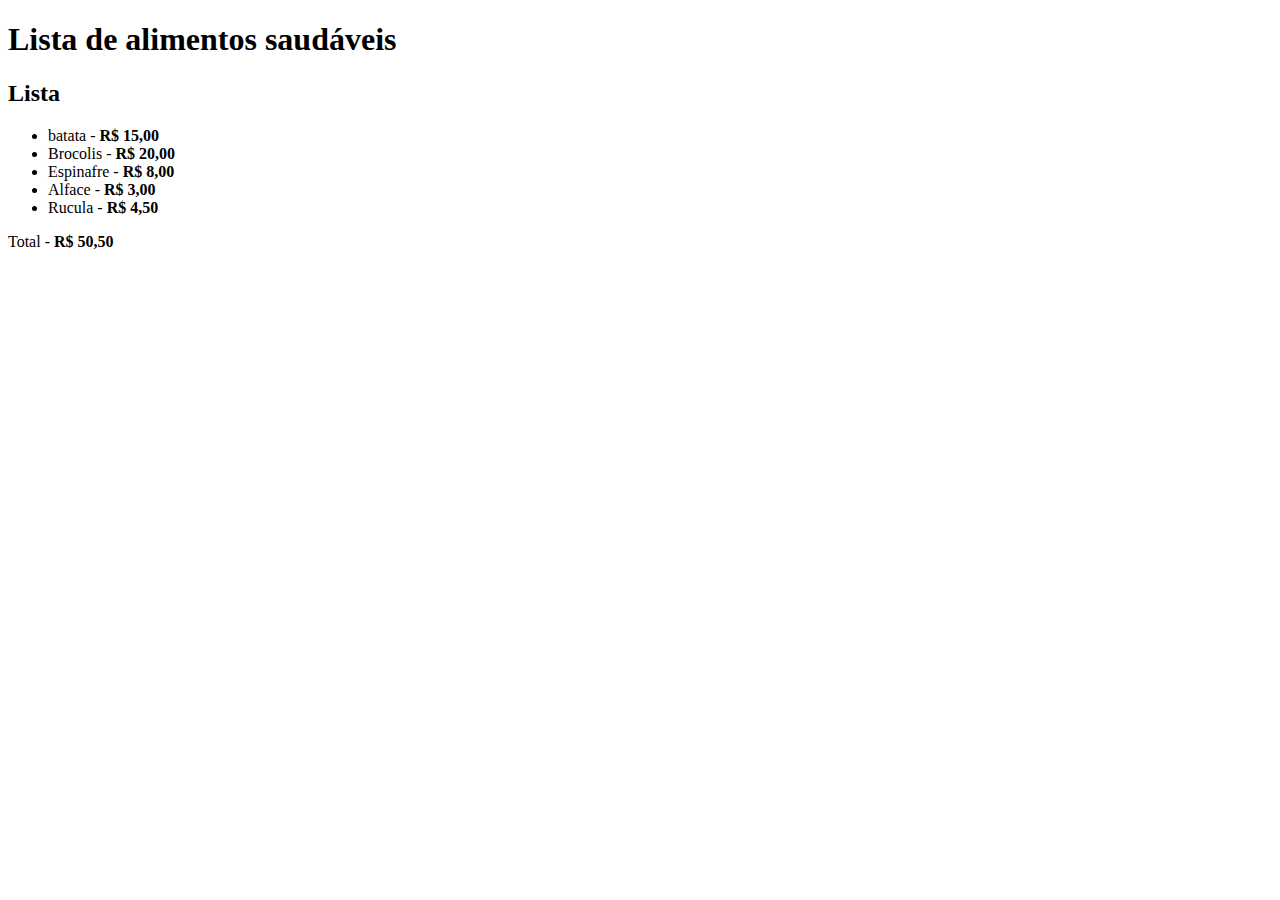
<file: Desafio-01/index.html>
<!DOCTYPE html>
<html lang="en">

<head>
    <meta charset="UTF-8">
    <meta http-equiv="X-UA-Compatible" content="IE=edge">
    <meta name="viewport" content="width=device-width, initial-scale=1.0">
    <title>Desafio-01</title>



</head>

<body>
    <h1>Lista de alimentos saudáveis</h1>
    <h2>Lista</h2>

    <ul>

        <li>batata - <strong>R$ 15,00</strong></li>
        <li>Brocolis - <strong>R$ 20,00</strong></li>
        <li>Espinafre - <strong>R$ 8,00</strong></li>
        <li>Alface - <strong>R$ 3,00</strong></li>
        <li>Rucula - <strong>R$ 4,50</strong></li>
    </ul>
    <p>Total - <strong>R$ 50,50</strong></p>
</body>

</html>
</file>
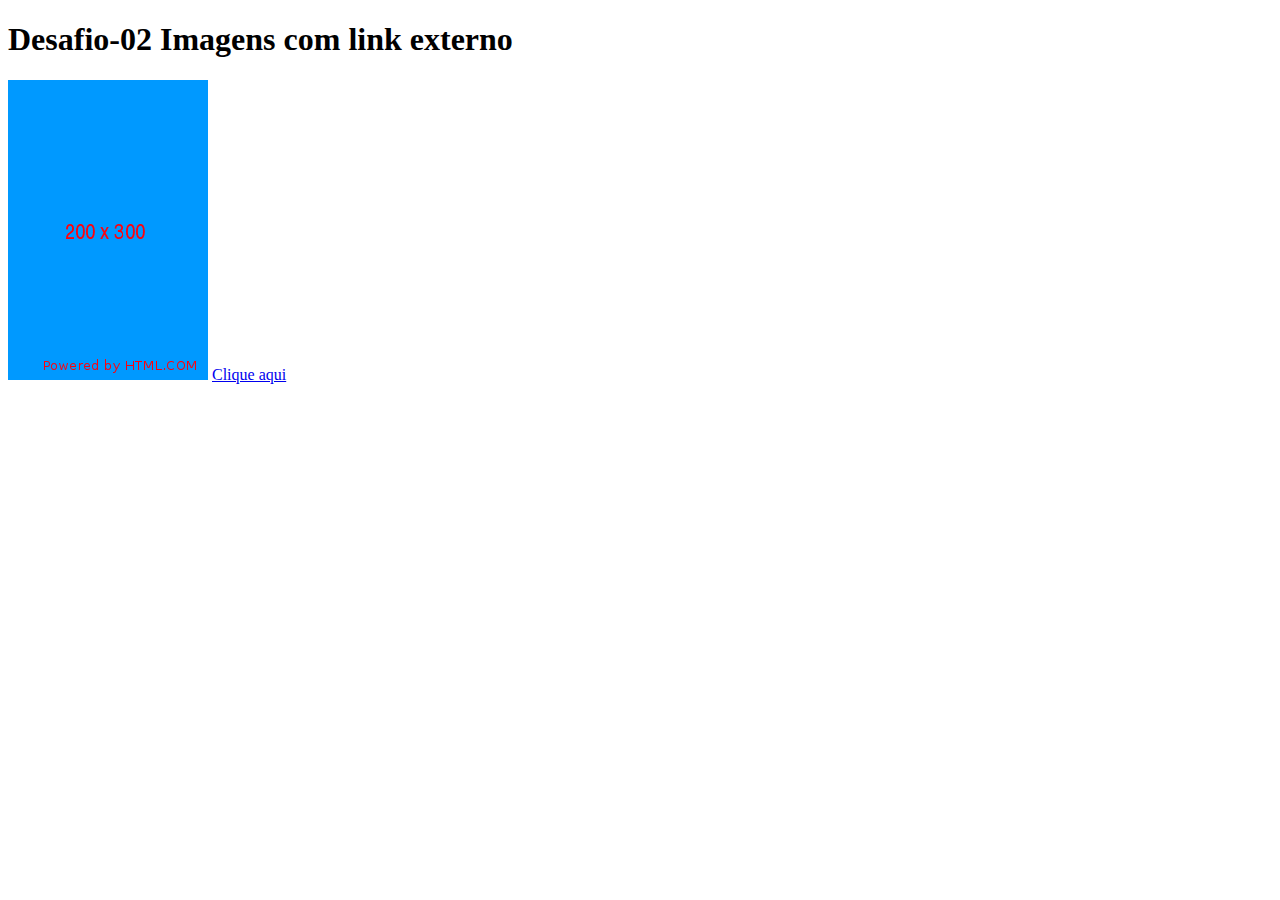
<file: Desafio-02/index.html>
<!DOCTYPE html>
<html lang="en">

<head>
    <meta charset="UTF-8">
    <meta http-equiv="X-UA-Compatible" content="IE=edge">
    <meta name="viewport" content="width=D, initial-scale=1.0">
    <title>Desafio-02</title>

</head>

<body>
    <h1>Desafio-02 Imagens com link externo</h1>

    <img src="src/imagens/via.placeholder.png" alt="Espaço de imagen vazia ">

    <a href="http://www.google.com.br">Clique aqui</a>
</body>

</html>
</file>
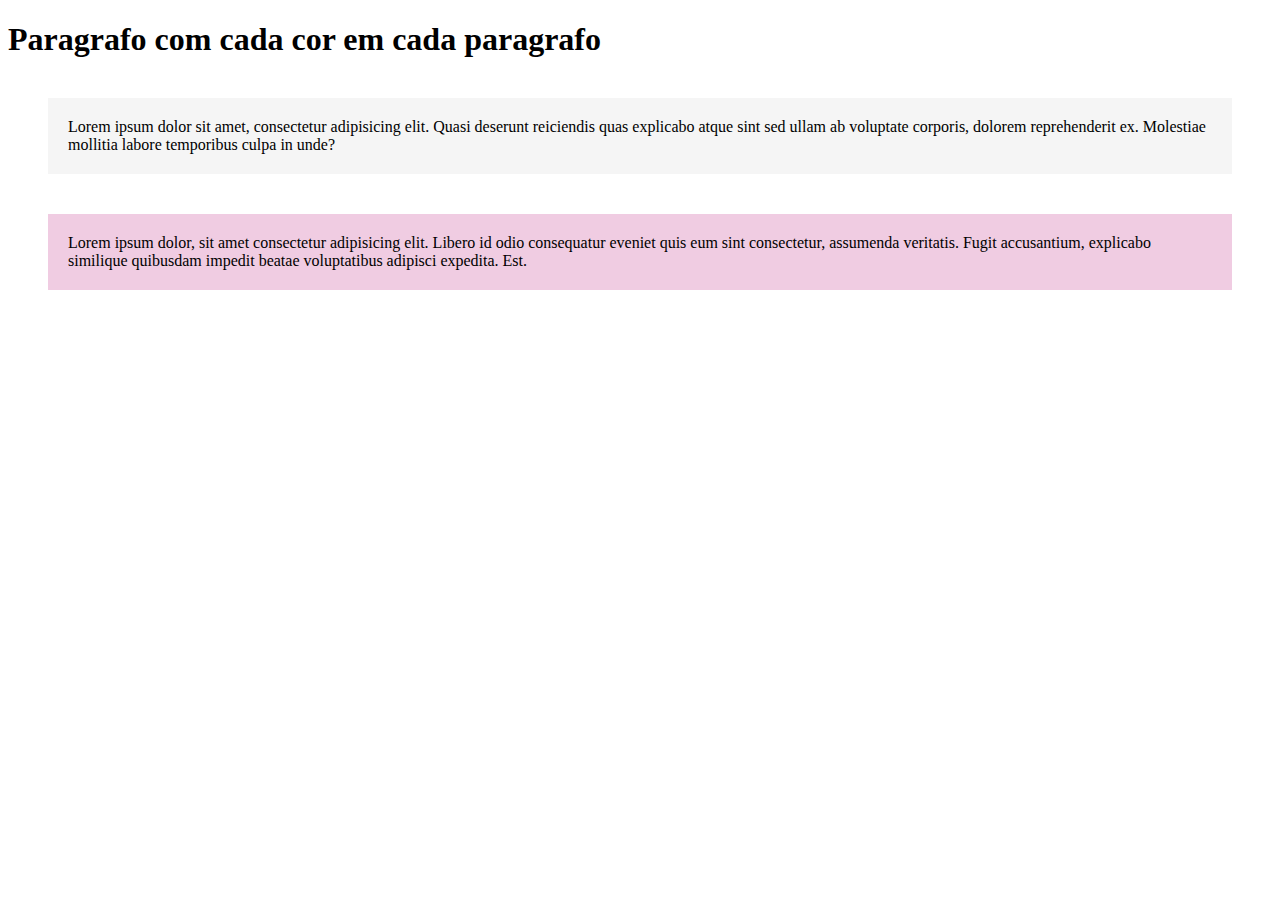
<file: Desafio-03/index.html>
<!DOCTYPE html>
<html lang="en">

<head>
    <meta charset="UTF-8">
    <meta http-equiv="X-UA-Compatible" content="IE=edge">
    <meta name="viewport" content="width=device-width, initial-scale=1.0">
    <title>Paragrafo estilizado</title>
    <link rel="stylesheet" href="style.css">
</head>

<body>
    <h1>Paragrafo com cada cor em cada paragrafo </h1>
    <p id="descricao-cor-padrao">Lorem ipsum dolor sit amet, consectetur adipisicing elit.
        Quasi deserunt reiciendis quas explicabo atque sint sed
        ullam ab voluptate corporis, dolorem reprehenderit ex.
        Molestiae mollitia labore temporibus culpa in unde?</p>

    <p id="descricao-cor-destaque">Lorem ipsum dolor, sit amet consectetur adipisicing elit.
        Libero id odio consequatur eveniet quis eum sint consectetur,
        assumenda veritatis. Fugit accusantium, explicabo similique
        quibusdam impedit beatae voluptatibus adipisci expedita.
        Est.</p>

</body>

</html>
</file>
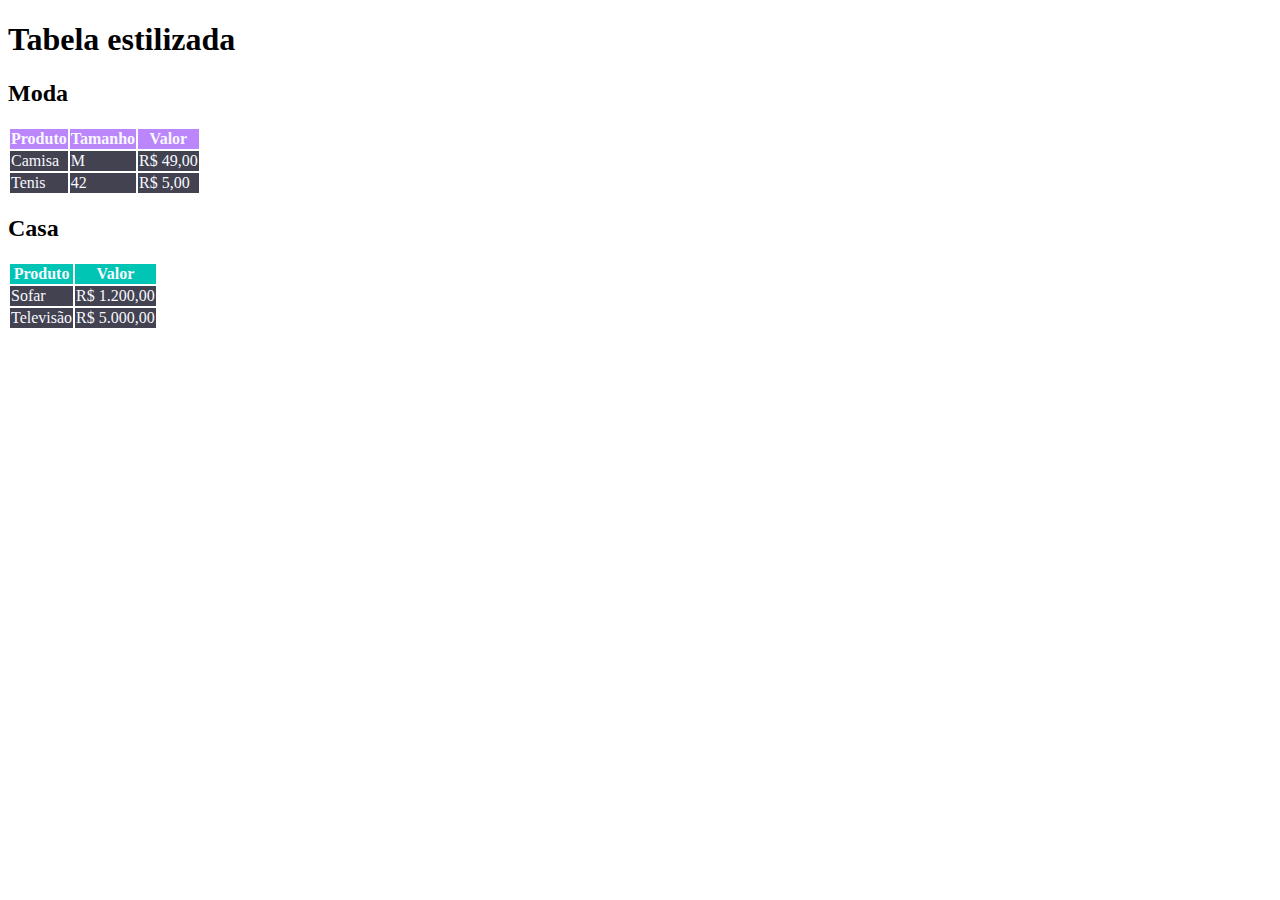
<file: Desafio-04/index.html>
<!DOCTYPE html>
<html lang="en">

<head>
    <meta charset="UTF-8">
    <meta http-equiv="X-UA-Compatible" content="IE=edge">
    <meta name="viewport" content="width=device-width, initial-scale=1.0">
    <title>Tabela estilizada</title>
    <link rel="stylesheet" href="style.css">

</head>

<body>
    <h1>Tabela estilizada</h1>
    <h2>Moda</h2>
    <table>

        <tr id="descricao-cor-Moda">
            <th>Produto</th>
            <th>Tamanho</th>
            <th>Valor</th>
        </tr>

        <tr id="descricao-fundo">
            <td>Camisa</td>
            <td>M</td>
            <td>R$ 49,00</td>
        </tr>
        <tr id="descricao-fundo">
            <td>Tenis</td>
            <td>42</td>
            <td>R$ 5,00</td>
        </tr>

    </table>
    <h2>Casa</h2>
    <table>
        <tr id="descricao-Casa">
            <th>Produto</th>
            <th>Valor</th>
        </tr>
        <tr id="descricao-fundo">
            <td>Sofar</td>
            <td>R$ 1.200,00</td>
        </tr>
        <tr id="descricao-fundo">
            <td>Televisão</td>
            <td>R$ 5.000,00</td>

        </tr>
    </table>
</body>

</html>
</file>
<file: Desafio-03/style.css>
#descricao-cor-padrao {
    margin: 40px;
    padding: 20px;
    background-color: #f5f5f5;
}

#descricao-cor-destaque {
    margin: 40px;
    padding: 20px;
    background-color: #f0cce2;
}
</file>
<file: Desafio-04/style.css>
#descricao-cor-Moda {
    background-color: #bb86fc;
}

#descricao-fundo {
    background-color: #424250;
}

#descricao-Casa {
    background-color: #00c4b4;
}

tr {
    color: ghostwhite;
}
</file>
